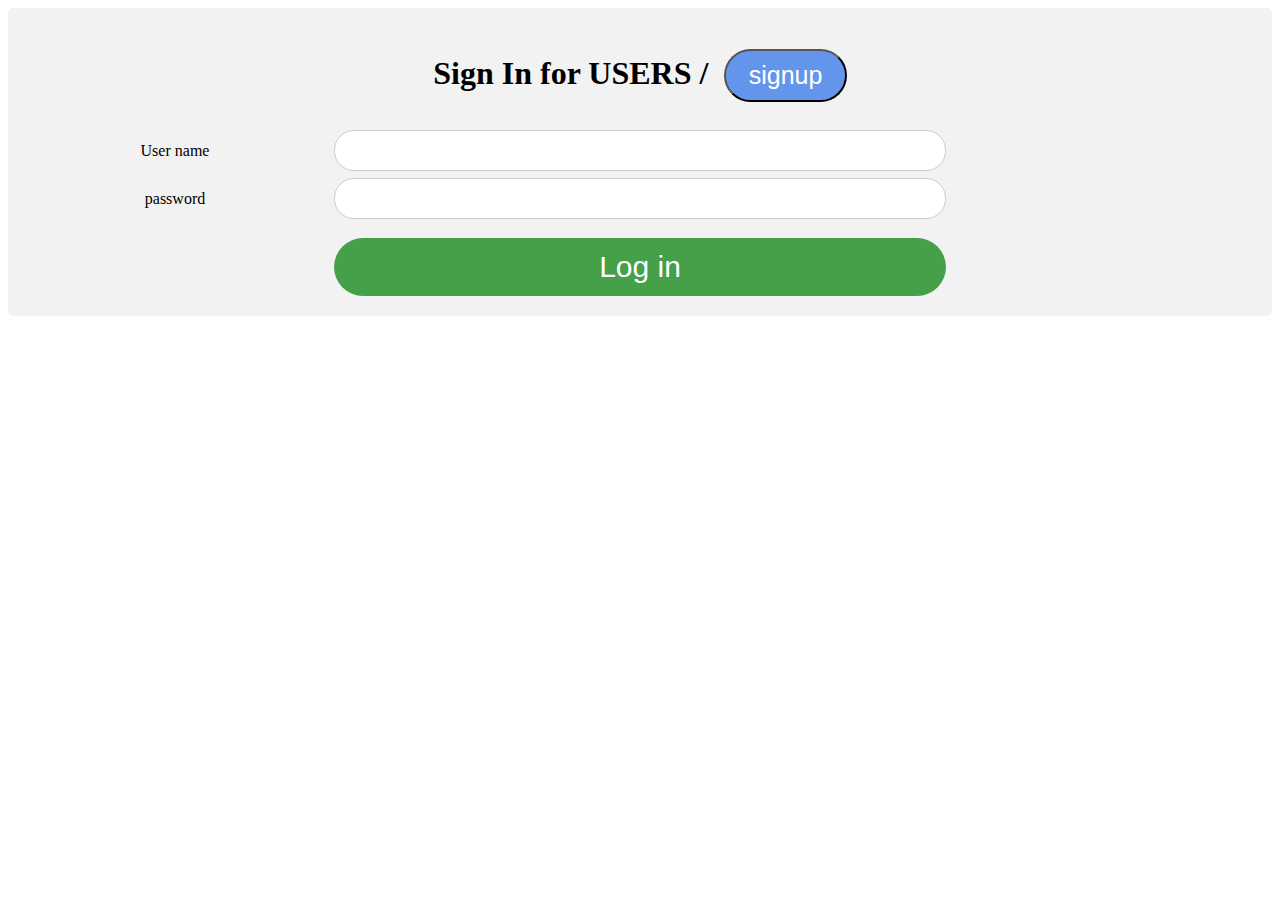
<file: index.html>
<!DOCTYPE html>

<html lang="en">
<head>
  <title>Login page</title>
  <link rel="stylesheet" href="css/style2.css">
</head>

<body align="center">
  <div class="container">

            
          <h1>Sign In for USERS /&nbsp;&nbsp;<button onclick="window.location.href='index2.html'">signup</button></h1>
          
          <form action="auth.php" method="post" id="myform">
          
         <div class="row">
      <div class="col-25">
        <label>User name</label>
      </div>
      <div class="col-75">
          <input type="text" required autocomplete="off" name="username" id="username"/>
      </div>
    </div>		
          
          
         <div class="row">
      <div class="col-25">
        <label>password</label>
      </div>
      <div class="col-75">
         <input type="password"required autocomplete="off" name="password" class="password"/>
      </div>
    </div><br>
          
              <div class="row">
      <input type="submit" value="Log in" class="submit2">
    </div>
          
          </form>
      
          <script src='js/jquery.min.js'></script>
      <script>
          $( document ).ready(function() {
	$('#username').change(function(){
		$.ajax({
				url: "checkUser.php", 
				data: { username: $('#username').val() },
				type: "GET",
				context: document.body,
				success: function(result){
					if($.trim(result) == "0"){
            var r = confirm("This user doesn't exists \n You can create an account in SIGNUP Page \n\n click 'ok' to go to SIGNUP page");
                        if (r == true) {
                            window.location.href = "index2.html";
                        } else {
                            document.getElementById("myform").reset();
                        }
					}
				}
    });
    });
    });
      </script>
      
</body>
</html>
</file>
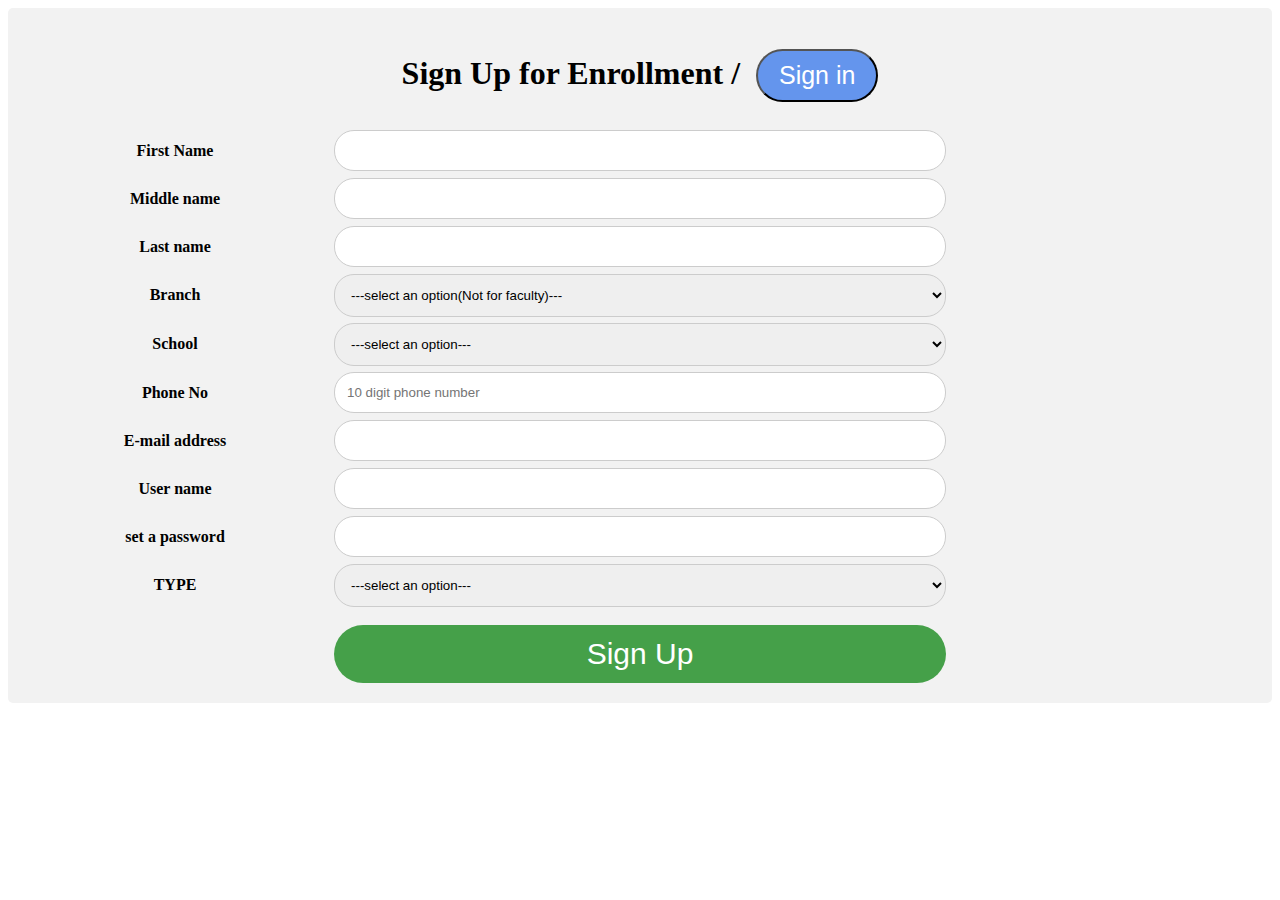
<file: index2.html>
<!DOCTYPE html>

<html lang="en">
<head>
  <title>Sign-Up Form</title>
  <link rel="stylesheet" href="css/style2.css">
</head>

<body align="center">
  <div class="container">
           
          <h1>Sign Up for Enrollment /&nbsp;&nbsp;<button onclick="window.location.href='index.html'">Sign in</button></h1>
          

    <form action="register.php" method="post">
        
     <b>         
    <div class="row">
      <div class="col-25">
        <label>First Name</label>
      </div>
      <div class="col-75">
        <input type="text" name="fname" id="fname" required autocomplete="off"/>
      </div>
    </div>
        
        
        <div class="row">
      <div class="col-25">
        <label>Middle name</label>
      </div>
      <div class="col-75">
        <input type="text" name="mname" autocomplete="off"/>
      </div>
    </div>

        <div class="row">
      <div class="col-25">
        <label>Last name</label>
      </div>
      <div class="col-75">
        <input type="text" name="lname" id="lname" required autocomplete="off"/>
      </div>
    </div>        

         
         <div class="row">
    <div class="col-25">
        <label>Branch</label></div> 
        <div class="col-75">
					<select name="branch">
                    <option disable selected value>---select an option(Not for faculty)---</option>
					<option value="CSE">Computer Science</option>
					<option value="MEC">Mechanical</option>
					<option value="ACC">Accounting</option>
					<option value="ARTS">Arts</option>
					<option value="BIO">Biology</option>
					<option value="BUS">Business Analytics</option>
					<option value="IT">Information Technology</option>
					</select></div></div>

          <div class="row">
              <div class="col-25">
        <label>School</label></div> 
        <div class="col-75">
					<select name="school" required>
                    <option disable selected value>---select an option---</option>
                        <option>SCOPE</option>
					<option>SENSE</option>
					<option>SMEC</option>
					<option>SELECT</option>
					<option>SBST</option>
					</select></div></div>     
         
			
         <div class="row">
      <div class="col-25">
        <label>Phone No</label>
      </div>
      <div class="col-75">
        <input type="number" name="phone" required autocomplete="off" class="number" placeholder="10 digit phone number"/>
      </div>
    </div>

         <div class="row">
      <div class="col-25">
        <label>E-mail address</label>
      </div>
      <div class="col-75">
          <input type="text" required autocomplete="off" name="email" id="email"/>
      </div>
    </div>

         <div class="row">
      <div class="col-25">
        <label>User name</label>
      </div>
      <div class="col-75">
          <input type="text" required autocomplete="off" name="username" id="username"/>
      </div>
    </div>		
          
          
         <div class="row">
      <div class="col-25">
        <label>set a password</label>
      </div>
      <div class="col-75">
         <input type="password"required autocomplete="off" name="password" class="password" id="password"/>
      </div>
    </div>
         
         
         <div class="row">
    <div class="col-25">
        <label>TYPE</label></div> 
        <div class="col-75">
					<select name="type" required>
                    <option disable selected value>---select an option---</option>
					<option value="student">student</option>
                        <option value="faculty">faculty</option>
					</select></div></div>
<br>
         
          
            <div class="row">
      <input type="submit" value="Sign Up" class="submit2" id="button"/>
    </div>
          
         </b> 
      </form>

<script src='js/jquery.min.js'></script>

    <script src="js/index.js"></script>        
       

<script type="text/javascript">

$( document ).ready(function(){
	$('#username').change(function(){
		$.ajax({
				url: "checkUser.php", 
				data: { username: $('#username').val() },
				type: "GET",
				context: document.body,
				success: function(result){
					if($.trim(result) == "1"){
				alert("Record for this username already exists");
					}
				}
		});
    }); 
	
	$('#email').change(function(){
		$.ajax({
				url: "checkEmail.php", 
				data: { email: $('#email').val() },
				type: "GET",
				context: document.body,
				success: function(result){
					if($.trim(result) == "1"){
				alert("Record for this email already exists \n Please visit our login page if you have already created an account");
					}
				}
		});
    }); 
	
});

</script>

</body>
</html>
</file>
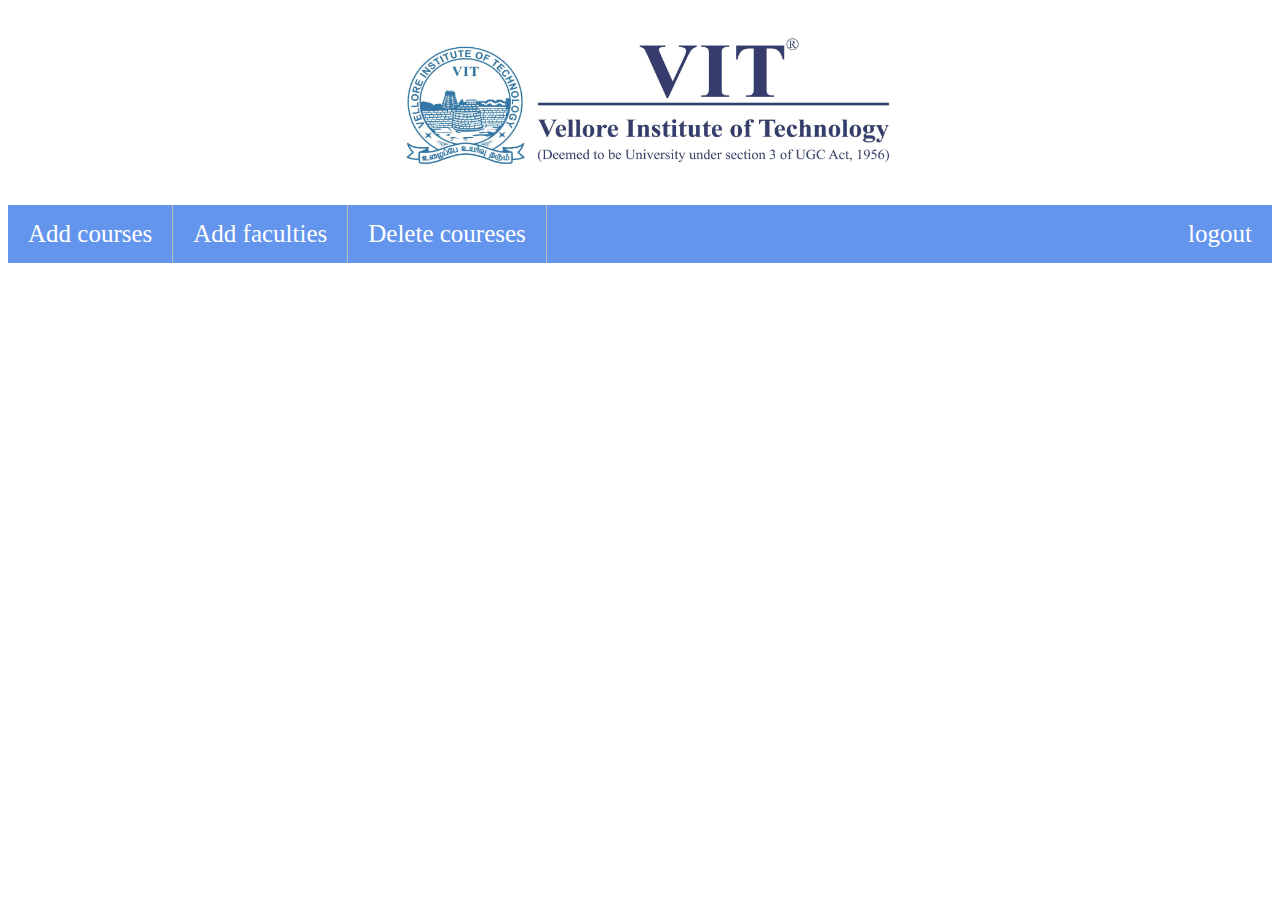
<file: admin/common.html>
<html>
    <head>
        <link rel="stylesheet" href="style2.css"></head>
<body>
    <br>&emsp;&emsp;&emsp;&emsp;&emsp;&emsp;&emsp;&emsp;&emsp;&emsp;&emsp;&emsp;&emsp;&emsp;&emsp;&emsp;&emsp;&emsp;&emsp;&emsp;&emsp; &emsp;&emsp;&emsp;
    <img src="vit.jpg" style="width:500px;height:150px;"/>
    
    <ul>
  <li><a href="addcourse.php">Add courses</a></li>
  <li><a href="addfaculty.php">Add faculties</a></li>
  <li><a href="delete.php">Delete coureses</a></li>
  <li style="float:right"><a href="logout.php">logout</a></li>
    </ul>
    </body>
</html>
</file>
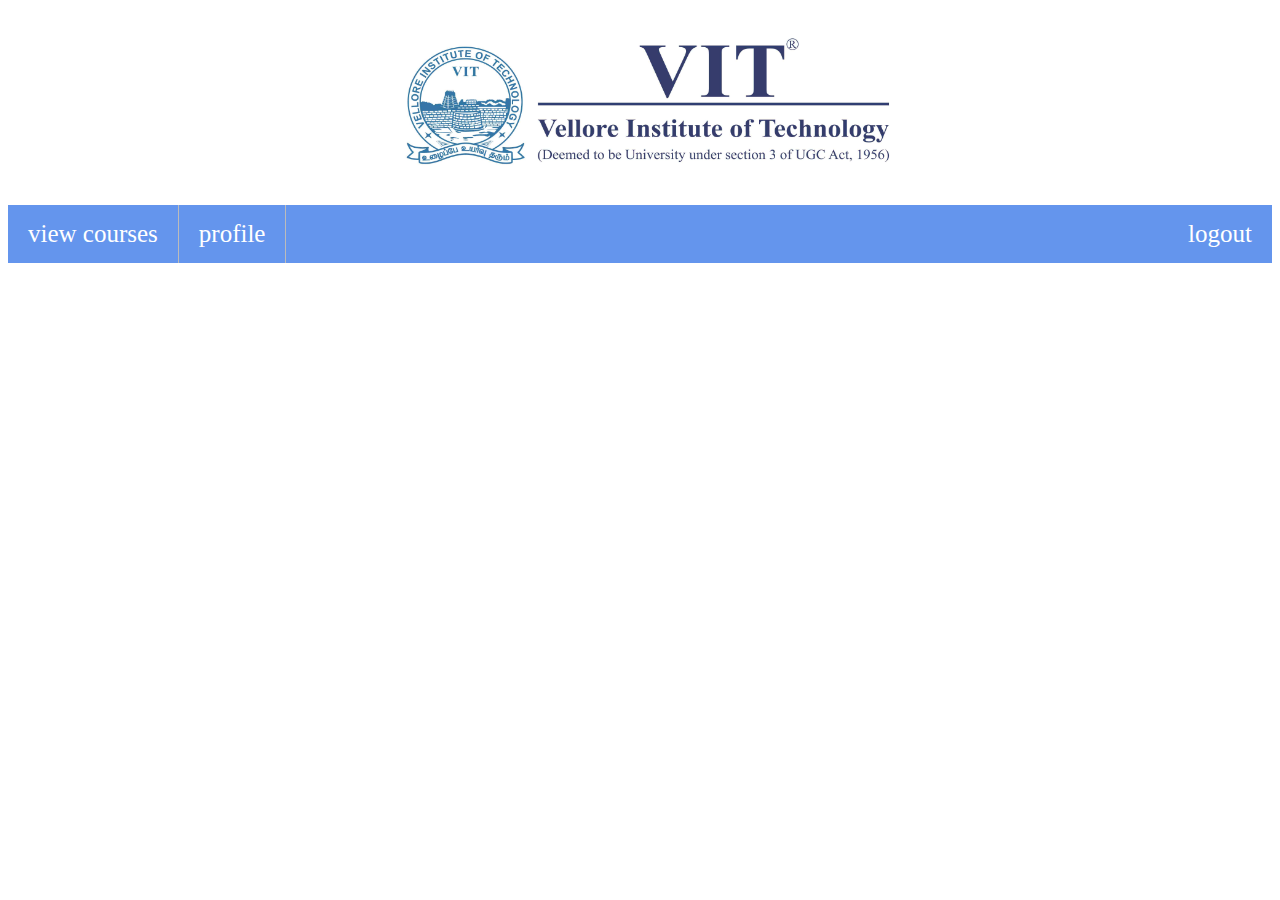
<file: faculty/common.html>
<html>
    <head>
        <link rel="stylesheet" href="style2.css"></head>
<body>
    <br>&emsp;&emsp;&emsp;&emsp;&emsp;&emsp;&emsp;&emsp;&emsp;&emsp;&emsp;&emsp;&emsp;&emsp;&emsp;&emsp;&emsp;&emsp;&emsp;&emsp;&emsp; &emsp;&emsp;&emsp;
    <img src="vit.jpg" style="width:500px;height:150px;"/>
    
    <ul>
  <li><a href="viewcourses.php">view courses</a></li>
  <li><a href="profile.php">profile</a></li>
  <li style="float:right"><a href="logout.php">logout</a></li>
    </ul>
    </body>
</html>
</file>
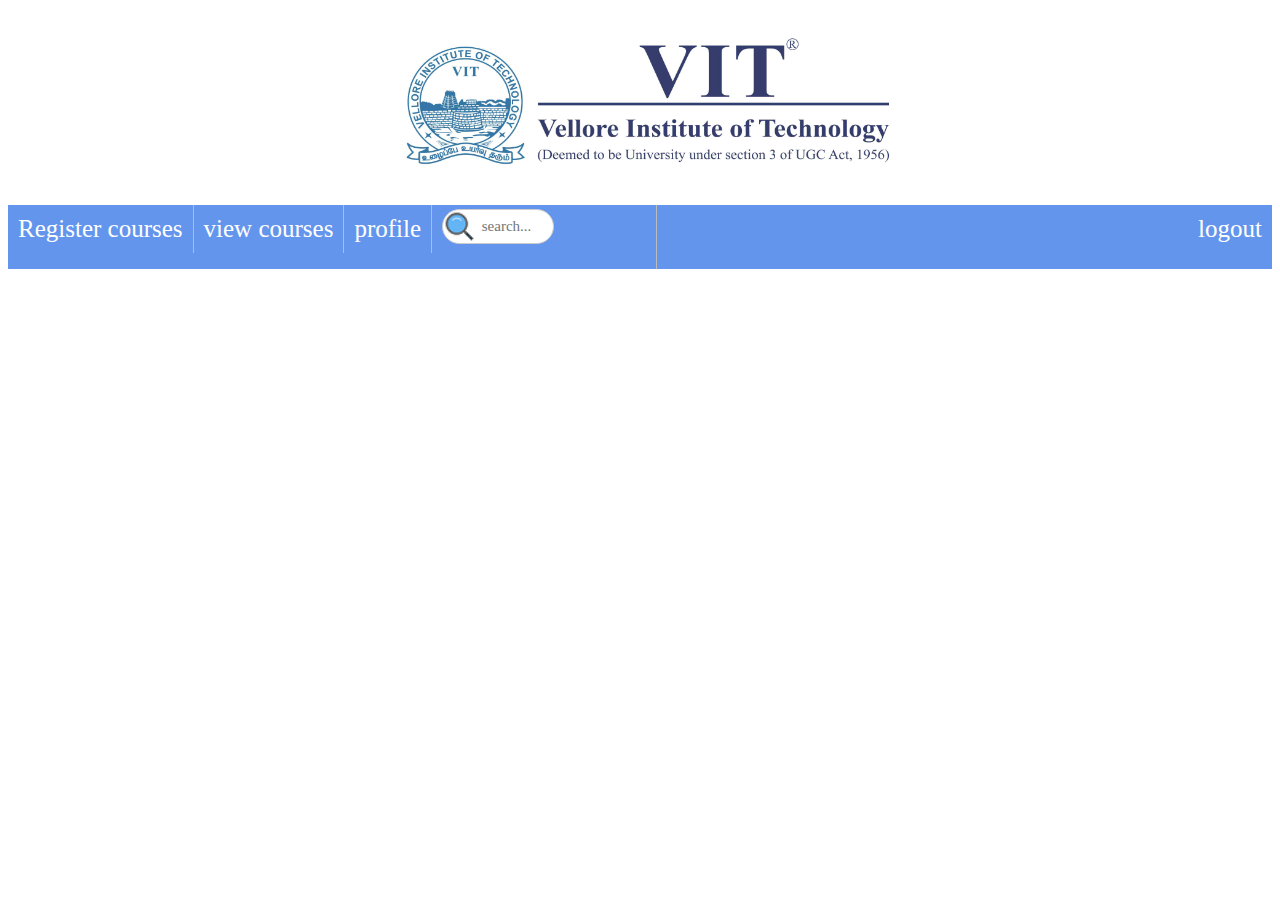
<file: student/common.html>
<html>
    <head>
        <link rel="stylesheet" href="style2.css"></head>
<body>
    <br>&emsp;&emsp;&emsp;&emsp;&emsp;&emsp;&emsp;&emsp;&emsp;&emsp;&emsp;&emsp;&emsp;&emsp;&emsp;&emsp;&emsp;&emsp;&emsp;&emsp;&emsp; &emsp;&emsp;&emsp;
    <img src="vit.jpg" style="width:500px;height:150px;"/>
    
    <ul>
  <li><a href="register.php">Register courses</a></li>
  <li><a href="view.php">view courses</a></li>
  <li><a href="profile.php">profile</a></li>&emsp;
  <li>
<form method='GET' action='search2.php' autocomplete="off">
  <input type="text" name="search" id="search" placeholder="     search..."/>
</form> 
        </li>
  <li style="float:right"><a href="logout.php">logout</a></li>
    </ul>
    </body>
</html>
</file>
<file: css/style2.css>
table {
    border-collapse: collapse;
    width: 100%;
}

th, td {
    text-align: left;
    padding-top: 18px;
    padding-left: 20px;
}

tr:nth-child(even) {background-color: gainsboro;}

ul ,button {padding: 0;
    list-style-type: none;
    overflow: hidden;
    background-color: cornflowerblue;
    position: -webkit-sticky;
    position: sticky;
    font-size: 25px;
    outline: none;
}

button {width: 10%;
    color: white;
    text-align: center;
    padding: 10px 10px;
    border-radius: 30px;
}

* {
    box-sizing: border-box;
}

input[type=text], .password, .number, select, textarea {
    outline: none;
    width: 100%;
    padding: 12px;
    border-radius: 20px;
    border: 1px solid #ccc;
    resize: vertical;
}

label {
    padding: 12px 12px 12px 0;
    display: inline-block;
}

.submit2 {width: 50%;
    background-color: #45a049;
    color: white;
    padding: 12px 20px;
    border: none;
    border-radius: 30px;
    cursor: pointer;
    font-size: 30px;
    outline: none;
}

.submit2:hover, .submit:focus, button:hover, button:focus {
    background-color: darkcyan;
}

.container {
    border-radius: 5px;
    background-color: #f2f2f2;
    padding: 20px;
}

.col-25 {
    float: left;
    width: 25%;
    margin-top: 6px;
}

.col-75 {
    float: left;
    width: 50%;
    margin-top: 6px;
}

.row:after {
    content: "";
    display: table;
    clear: both;
}

@media screen and (max-width: 600px) {
    .col-25, .col-75{
        width: 100%;
        margin-top: 0;
    }
}

.submit{outline: none;
        padding: 10px 20px;
        border-radius: 30px;
        background-color: #4CAF50;
        float: none;
}
.submit:hover, .submit:focus {
  background-color: darkcyan;
}
</file>
<file: admin/style2.css>
table {
    border-collapse: collapse;
    width: 100%;
}

th, td {
    text-align: left;
    padding-top: 18px;
    padding-left: 20px;
}

tr:nth-child(even) {background-color: gainsboro;}

ul {padding: 0;
    list-style-type: none;
    overflow: hidden;
    background-color: cornflowerblue;
    position: -webkit-sticky; /* Safari */
    position: sticky;
    font-size: 25px;
}

li {
    float: left;
    border-right:1px solid #bbb;
}

li:last-child {
    border-right: none;
}

li a {
    display: block;
    color: white;
    text-align: center;
    padding: 15px 20px;
    text-decoration: none;
}

li a:hover,li a:focus {
    background-color: blueviolet;
}

* {
    box-sizing: border-box;
}

input[type=text], .number, select, textarea {
    width: 100%;
    padding: 12px;
    border-radius: 10px;
    border: 1px solid #ccc;
    resize: vertical;
}

label {
    padding: 12px 12px 12px 0;
    display: inline-block;
}

.submit2 {width: 75%;
    background-color: #4CAF50;
    color: white;
    padding: 12px 20px;
    border: none;
    border-radius: 4px;
    cursor: pointer;
    float: right;
}

.submit2:hover .submit:focus{
    background-color: #45a049;
}

.container {
    border-radius: 5px;
    background-color: #f2f2f2;
    padding: 20px;
}

.col-25 {
    float: left;
    width: 25%;
    margin-top: 6px;
}

.col-75 {
    float: left;
    width: 75%;
    margin-top: 6px;
}

.row:after {
    content: "";
    display: table;
    clear: both;
}

@media screen and (max-width: 600px) {
    .col-25, .col-75{
        width: 100%;
        margin-top: 0;
    }
}

.submit{
        padding: 10px 20px;
        border-radius: 15px;
        background-color: #4CAF50;
        float: none;
}
.submit:hover, .submit:focus {
  background-color: green;
}
</file>
<file: faculty/style2.css>
table {
    border-collapse: collapse;
    width: 100%;
}

th, td {
    text-align: left;
    padding: 3px;
    padding-top: 18px;
}

tr:nth-child(even) {background-color: gainsboro;}

.submit{
        padding: 10px 20px;
        border-radius: 15px;
        background-color: darkseagreen;
     }
.submit:hover, .submit:focus {
  background-color: green;
}

ul {padding: 0;
    list-style-type: none;
    overflow: hidden;
    background-color: cornflowerblue;
    position: -webkit-sticky; /* Safari */
    position: sticky;
    font-size: 25px;
}

li {
    float: left;
    border-right:1px solid #bbb;
}

li:last-child {
    border-right: none;
}

li a {
    display: block;
    color: white;
    text-align: center;
    padding: 15px 20px;
    text-decoration: none;
}

li a:hover,li a:focus {
    background-color: blueviolet;
}
</file>
<file: student/style2.css>
table {
    border-collapse: collapse;
    width: 100%;
}

th, td {
    text-align: left;
    padding: 3px;
    padding-top: 18px;
}


tr:nth-child(even) {background-color: gainsboro;}

.submit{
        padding: 10px 20px;
        border-radius: 15px;
        background-color: darkseagreen;
     }
.submit:hover, .submit:focus {
  background-color: green;
}

ul {padding: 0px;
    list-style-type: none;
    overflow: hidden;
    background-color: cornflowerblue;
    position: -webkit-sticky; /* Safari */
    position: sticky;
    font-size: 25px;
}

li {
    float: left;
    border-right:1px solid #bbb;
}

li:last-child {
    border-right: none;
}
input#search{padding: 8px;
    padding-left: 20px;
    font-family: cursive;
    font-size: 15px;
margin: 4px 0px 0px 10px;
width: 50%;
background-image: url(search.png);
    background-size: contain, cover;
background-repeat: no-repeat;}
#search:focus{width: 200%;
background-image: none;
}

li a{
    display: block;
    color: white;
    text-align: center;
    padding: 10px;
    text-decoration: none;
}

.col-25 {
    float: left;
    width: 25%;
    margin-top: 6px;
    font-size: 20px;
    font-weight: 1000;
}

.col-75 {
    float: left;
    width: 50%;
    margin-top: 6px;
}

li a:hover,li a:focus {
    background-color: blueviolet;
}

.submit2 {background-color: #45a049;
    color: white;
    padding: 12px 20px;
    border: none;
    border-radius: 4px;
    cursor: pointer;
    font-size: 30px;
    width: 100%;
}

.submit2:hover, .submit:focus{
    background-color: darkcyan;
}

input[type=text], .password, .number, select, textarea {
    outline: none;
    width: 100%;
    padding: 12px;
    border-radius: 20px;
    border: 1px solid #ccc;
    resize: vertical;
}
</file>
